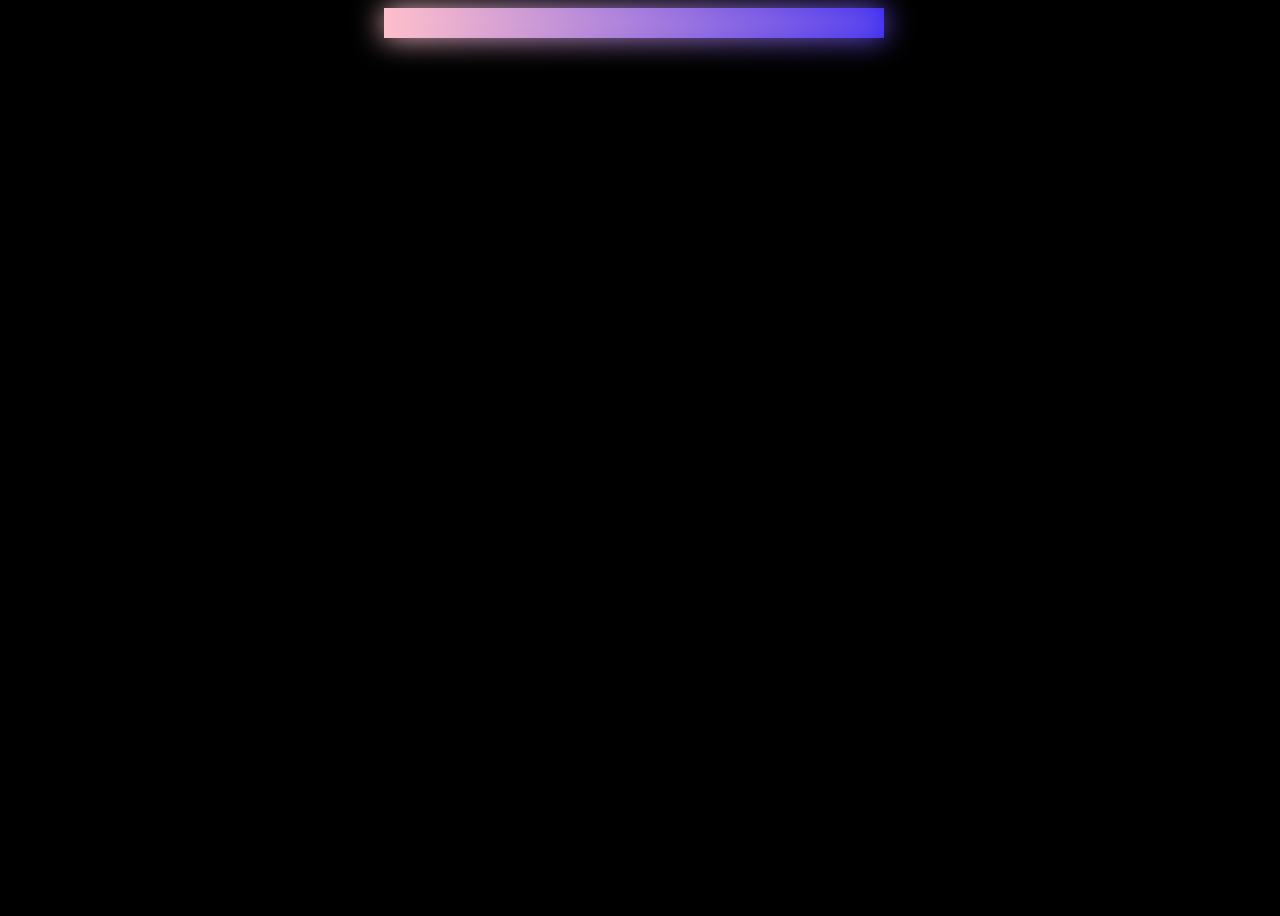
<file: index1.html>
<!DOCTYPE html>
<html lang="en">
<head>
    <meta charset="UTF-8">
    <meta name="viewport" content="width=device-width, initial-scale=1.0">
    <link rel="stylesheet" href="estilo1.css">
    <title>Document</title>
</head>
<body>

    <div class="progress"></div>
    
</body>
</html>
</file>
<file: estilo1.css>
body{
    position:flex;
    justify-content: center;
    align-items: center;
    min-height: 100vh;
    margin-left: 30%;
    background-color: black;
}
.progress{
  position: relative;
  width: 500px;
  height: 30px;
  background:#fff;
  --webkit-box-reflect:below 1px linear-gradient(transparent, #444 )
}

.progress::before{
    content:"";
    position: absolute;
    inset: 0;
    background: linear-gradient(90deg, pink, blue,green, yellow,pink);
    animation: animaProgress 10s linear infinite;
    background-size: 500%;


}


.progress::after{
    content:"";
    position: absolute;
    inset: 0;
    background: linear-gradient(90deg, pink, blue,green, yellow);
    animation: animaProgress 20s linear infinite;
    background-size: 500%;

    filter: blur(15px);

}

@keyframes animaProgress {
    0% {
        background-position: 0 0;
    }
    0%{
        background-position: 500% 0;
    }
}

@media screen and (max-width:500px){
    body{
        position:flex;
        justify-content: center;
        align-items: center;
        height: 400px;
        margin-left: 10px;
        background-color: black;
    }
}
</file>
